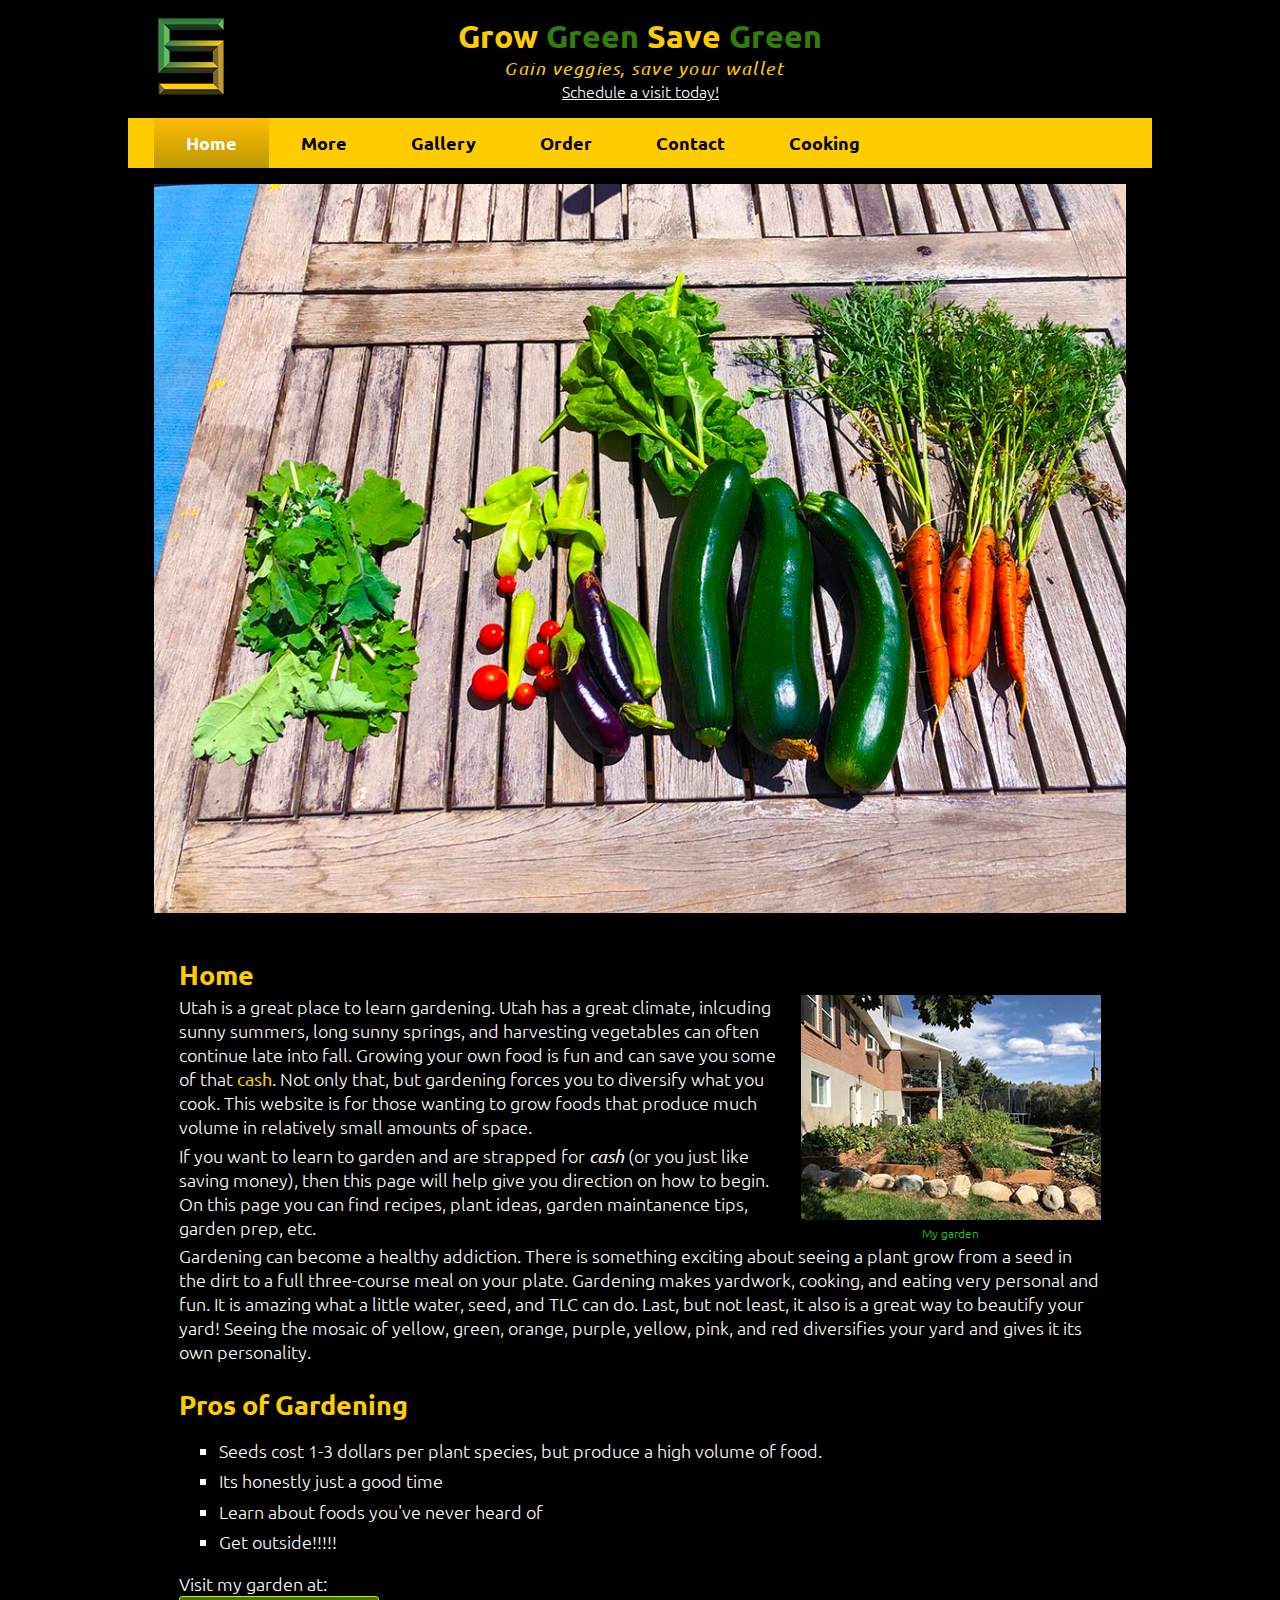
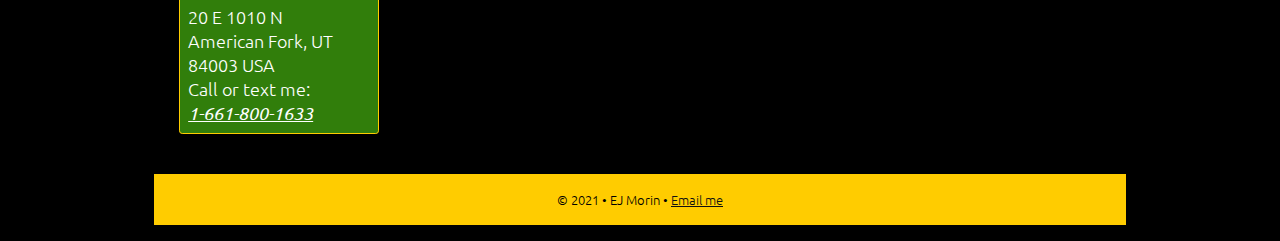
<file: index.html>
<!DOCTYPE html>
<html lang="en">
    <head>
        <title>grow Green, Save Green</title>
        <link rel="stylesheet" href="gardening.css" media="all">
        <meta name="viewport" content="width=device-width, initial-scale=1">
        <meta charset="UTF-8">
        <meta name="description" content="Gardening Done Your Way: Home">
        <meta name="author" content="EJ Morin"> 
        <link rel="preconnect" href="https://fonts.googleapis.com">
        <link rel="icon" type="image/x-icon" href="favicon-16x16.png">
<link rel="preconnect" href="https://fonts.gstatic.com" crossorigin>
<link href="https://fonts.googleapis.com/css2?family=Ubuntu:wght@300;700&display=swap" rel="stylesheet">
    </head>
<body>
    <!-- start of the page header-->
    <header>
        <img src="GardenLogoSmall.png" alt="site logo" width= "100" height="85">
        <div>
            <h1>Grow <strong>Green</strong> Save <strong>Green</strong></h1>
            <p>Gain veggies, save your wallet</p>
        <a href="#contactme" class="contactme">Schedule a visit today!</a>
        </div>
    </header>
    <!-- start of the page navigation-->
    <nav>
        <ul>
            <li class="active"><a href="index.html">Home</a>
            </li>
            <li><a href="about.html">More</a></li>
            <li><a href="gallery.html">Gallery</a></li>
            <li><a href="form.html">Order</a></li>
            <li><a href="contact.html">Contact</a></li>
            <li><a href="cooking.html">Cooking</a></li>
        </ul>
    </nav>
    <main>

        <figure class="collage">
        <img src="heroImage.jpg" alt="collage of veggies" width="1024" height="764">
    
        </figure>
        <main>
            <h2>Home</h2>
            <figure class="garden">
                <img src="images/gardenFull.jpg" alt="Picture of my garden">
                <figcaption>My garden</figcaption>
            </figure>
            <p>
                Utah is a great place to learn gardening. Utah has a great climate, inlcuding sunny summers, 
                long sunny springs, and harvesting vegetables can often continue late into fall. Growing your 
                own food is fun and can save you some of that <strong>cash</strong>. Not only that, but gardening forces you to
                diversify what you cook. This website is for those wanting to grow foods that produce much 
                volume in relatively small amounts of space. 
            </p>
            <p>
                If you want to learn to garden and are strapped for <em>cash</em> (or you just like saving money),
                then this page will help give you direction on how to begin. On this page you can find recipes, plant ideas,
                garden maintanence tips, garden prep, etc. 
            </p>
            <p> Gardening can become a healthy addiction. There is something exciting about seeing a plant grow from a seed in the dirt
                to a full three-course meal on your plate. Gardening makes yardwork, cooking, and eating very personal and fun. It is amazing 
                what a little water, seed, and TLC can do. Last, but not least, it also is a great way to beautify your yard! Seeing the mosaic
                of yellow, green, orange, purple, yellow, pink, and red diversifies your yard and gives it its own personality. 

            </p>
            <h2>Pros of Gardening</h2>
                <ul>
                    <li>Seeds cost 1-3 dollars per plant species, but produce a high volume of food.
                         </li>
                    <li>
                    Its honestly just a good time
                    </li>  
                    <li>Learn about foods you've never heard of</li>
                    <li>Get outside!!!!!</li>
                </ul>
                Visit my garden at:<br>
                <address>
                20 E 1010 N<br>
                American Fork, UT 84003 USA <br>
                Call or text me:<a href="tel:6618001633"><br>1-661-800-1633</a>
                </address><br>
        </main>
        <!-- start of the page footer-->
        <footer>
            &copy; 2021 &bull; EJ Morin &bull; <a href="mailto:10552716@my.uvu.edu">Email me</a><br>
        </footer>

        
    </body>
</html>
</file>
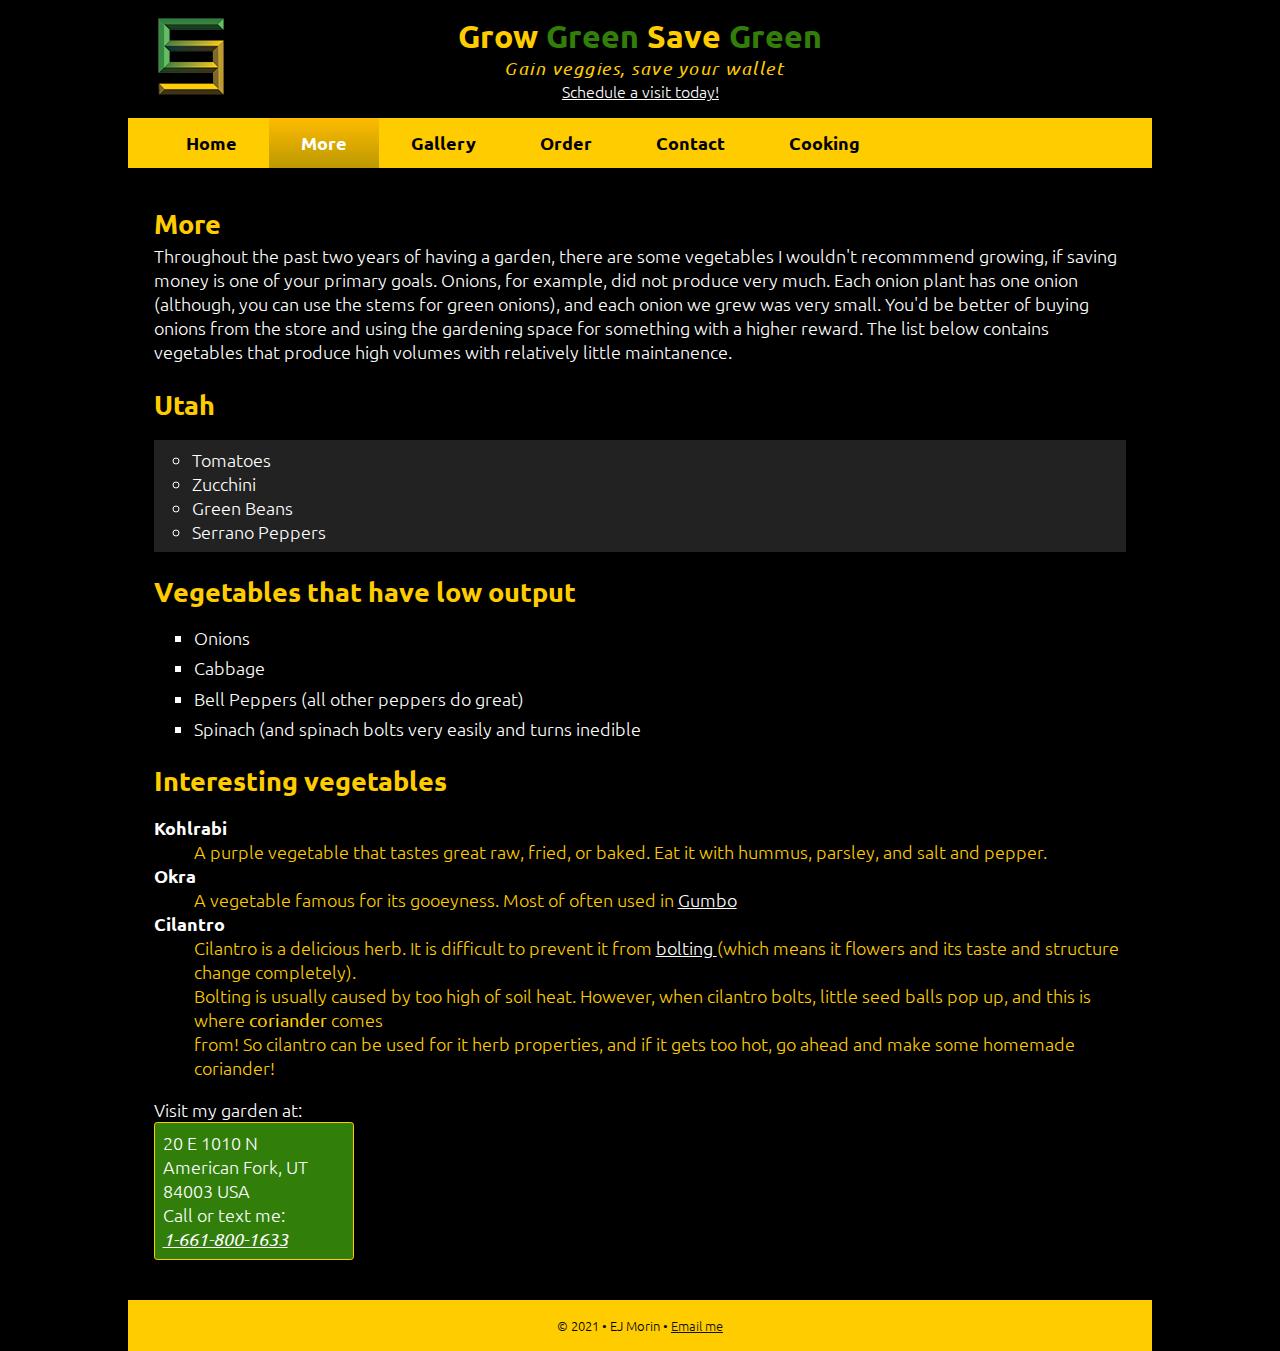
<file: about.html>
<!DOCTYPE html>
<html lang="en">
    <head>
        <title>grow Green, Save Green</title>
        <link rel="stylesheet" href="gardening.css" media="all">
        <meta name="viewport" content="width=device-width, initial-scale=1">
        <meta charset="UTF-8">
        <meta name="description" content="Gardening Done Your Way: Home">
        <meta name="author" content="EJ Morin"> 
        <link rel="preconnect" href="https://fonts.googleapis.com">
        <link rel="icon" type="image/x-icon" href="favicon-16x16.png">
<link rel="preconnect" href="https://fonts.gstatic.com" crossorigin>
<link href="https://fonts.googleapis.com/css2?family=Ubuntu:wght@300;700&display=swap" rel="stylesheet">
    </head>
<body>
    <!-- start of the page header-->
    <header>
        <img src="GardenLogoSmall.png" alt="site logo" width= "100" height="85">
        <div>
            <h1>Grow <strong>Green</strong> Save <strong>Green</strong></h1>
            <p>Gain veggies, save your wallet</p>
        <a href="#contactme" class="contactme">Schedule a visit today!</a>
        </div>
    </header>
        <!-- start of the page navigation-->
        <nav>
            <ul>
                <li><a href="index.html">Home</a>
                </li>
                <li class="active"><a href="about.html">More</a></li>
                <li><a href="gallery.html">Gallery</a></li>
                <li><a href="form.html">Order</a></li>
                <li><a href="contact.html">Contact</a></li>
                <li><a href="cooking.html">Cooking</a></li>
            </ul>
        </nav>
        <!-- start of main-->
        <main>
            <h2>More</h2>
            <p> Throughout the past two years of having a garden, there are some vegetables
            I wouldn't recommmend growing, if saving money is one of your primary goals. Onions,
            for example, did not produce very much. Each onion plant has one onion (although, you
            can use the stems for green onions), and each onion we grew was very small. You'd be
            better of buying onions from the store and using the gardening space for something with
            a higher reward. The list below contains vegetables that produce high volumes with relatively
            little maintanence. 
            </p>
            <h2>Utah</h2>
            <ol>
                <li>Tomatoes</li>
                <li>Zucchini</li>
                <li>Green Beans</li>
                <li>Serrano Peppers</li>
            </ol>

            <h2>Vegetables that have low output</h2>
            <ul>
                <li>Onions</li>
                <li>Cabbage</li>
                <li>Bell Peppers (all other peppers do great)</li>
                <li>Spinach (and spinach bolts very easily and turns inedible</li>
            </ul>

            <h2>Interesting vegetables</h2>

            <dl>
                <dt>Kohlrabi</dt>
                <dd>A purple vegetable that tastes great raw, fried, or baked. Eat it with hummus, parsley, and salt and pepper.</dd>
                <dt>Okra</dt>
                <dd>A vegetable famous for its gooeyness. Most of often used in <a href="https://en.wikipedia.org/wiki/Gumbo" target="_blank" rel="noopener">Gumbo</a></dd>
                <dt>Cilantro</dt>
                <dd>Cilantro is a delicious herb. It is difficult to prevent it 
                    from <a href="https://en.wikipedia.org/wiki/Bolting_(horticulture)" target="_blank" rel="noopener"> 
                    bolting </a> (which means it flowers and its taste and structure change completely). <br> Bolting 
                    is usually caused by too high of soil heat. However, when cilantro bolts, little seed balls pop up, 
                    and this is where <strong>coriander</strong> comes <br> from! So cilantro can be used for it herb properties, 
                    and if it gets too hot, go ahead and make some homemade coriander!
                </dd>
            </dl>
        
                Visit my garden at:<br>
                <address>
                20 E 1010 N<br>
                American Fork, UT 84003 USA <br>
                Call or text me:<a href="tel:6618001633"><br>1-661-800-1633</a>
                </address><br>
        </main>
        <!-- start of the page footer-->
        <footer>
            <a id="contactme">&copy;</a> 2021 &bull; EJ Morin &bull; <a href="mailto:10552716@my.uvu.edu">Email me</a><br>
        </footer> 
    </body>
</html>
</file>
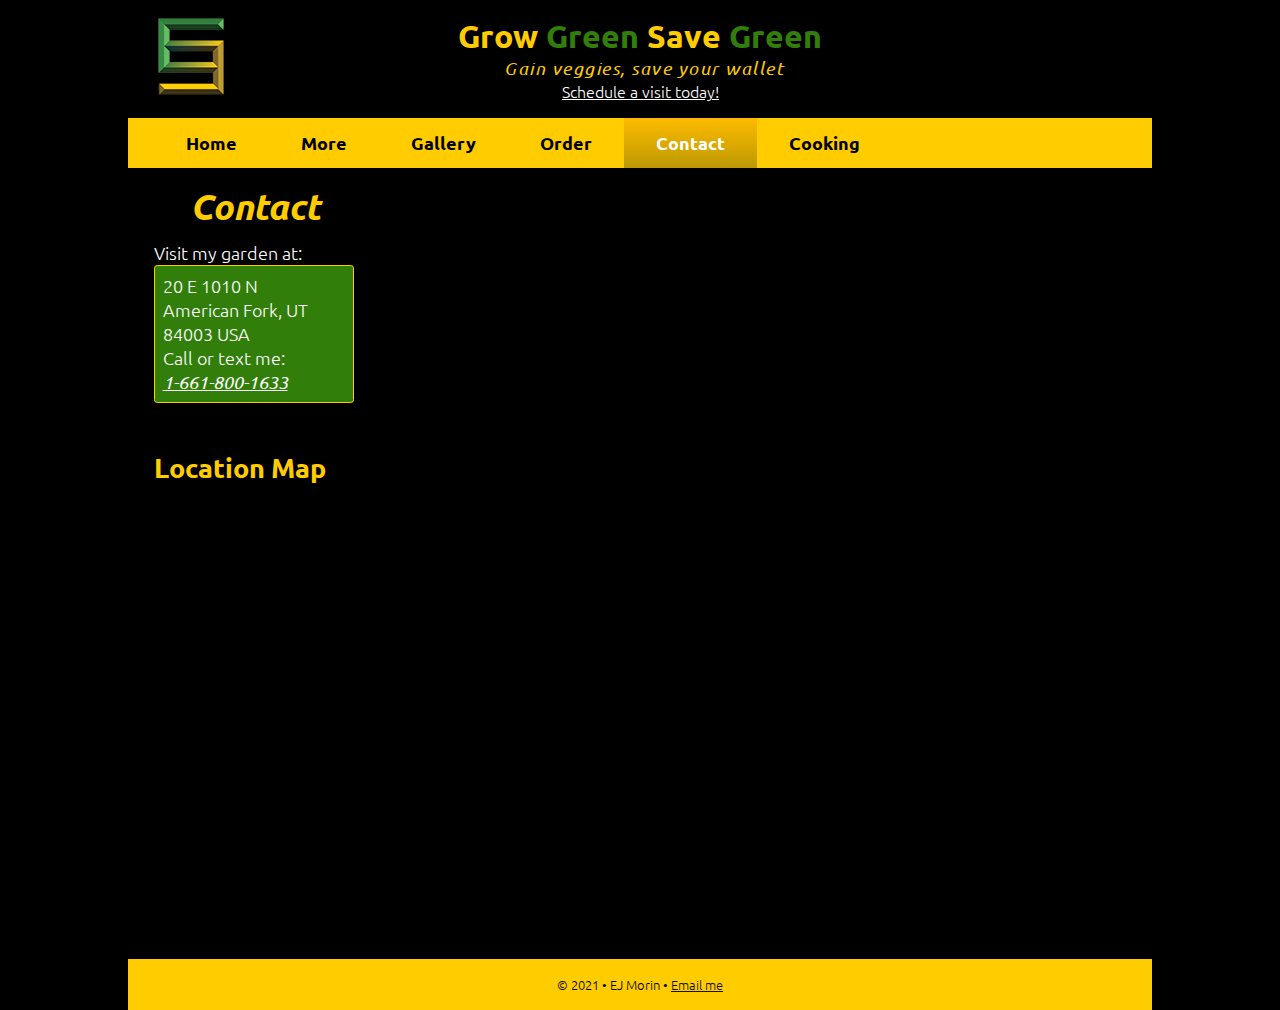
<file: contact.html>
<!DOCTYPE html>
<html lang="en">
    <head>
        <title>grow Green, Save Green</title>
        <link rel="stylesheet" href="gardening.css" media="all">
        <meta name="viewport" content="width=device-width, initial-scale=1">
        <meta charset="UTF-8">
        <meta name="description" content="Gardening Done Your Way: Home">
        <meta name="author" content="EJ Morin"> 
        <link rel="preconnect" href="https://fonts.googleapis.com">
        <link rel="icon" type="image/x-icon" href="favicon-16x16.png">
<link rel="preconnect" href="https://fonts.gstatic.com" crossorigin>
<link href="https://fonts.googleapis.com/css2?family=Ubuntu:wght@300;700&display=swap" rel="stylesheet">
    </head>
<body>
    <!-- start of the page header-->
    <header>
        <img src="GardenLogoSmall.png" alt="site logo" width= "100" height="85">
        <div>
            <h1>Grow <strong>Green</strong> Save <strong>Green</strong></h1>
            <p>Gain veggies, save your wallet</p>
        <a href="#contactme" class="contactme">Schedule a visit today!</a>
        </div>
    </header>
        <!-- start of the page navigation-->
        <nav>
            <ul>
                <li><a href="index.html">Home</a>
                </li>
                <li><a href="about.html">More</a></li>
                <li><a href="gallery.html">Gallery</a></li>
                <li><a href="form.html">Order</a></li>
                <li class="active"><a href="contact.html">Contact</a></li>
                <li><a href="cooking.html">Cooking</a></li>
            </ul>
        </nav>
        <!-- start of main-->
        <main>
        <div class="addressBox">
        <h1>Contact</h1>
        Visit my garden at:<br>
        <address>
        20 E 1010 N<br>
        American Fork, UT 84003 USA <br>
        Call or text me:<a href="tel:6618001633"><br>1-661-800-1633</a>
        </address><br>
        </div>

        <h2>Location Map</h2>
        <iframe class="gardenMap" src="https://www.google.com/maps/embed?pb=!1m18!1m12!1m3!1d3050.5492946077925!2d-111.58420928497402!3d40.13004658094946!2m3!1f0!2f0!3f0!3m2!1i1024!2i768!4f13.1!3m3!1m2!1s0x874dbc2d8da93c4b%3A0xd06ef6a60553631d!2s265%20W%20Maple%20St%2C%20Mapleton%2C%20UT%2084664!5e0!3m2!1sen!2sus!4v1638928966770!5m2!1sen!2sus" width="100%" height="450" style="border:0;" allowfullscreen="" loading="lazy"></iframe>
        </main>
        <!-- start of the page footer-->
        <footer>
            <a id="contactme">&copy;</a> 2021 &bull; EJ Morin &bull; <a href="mailto:10552716@my.uvu.edu">Email me</a><br>
        </footer> 
    </body>
</html>
</file>
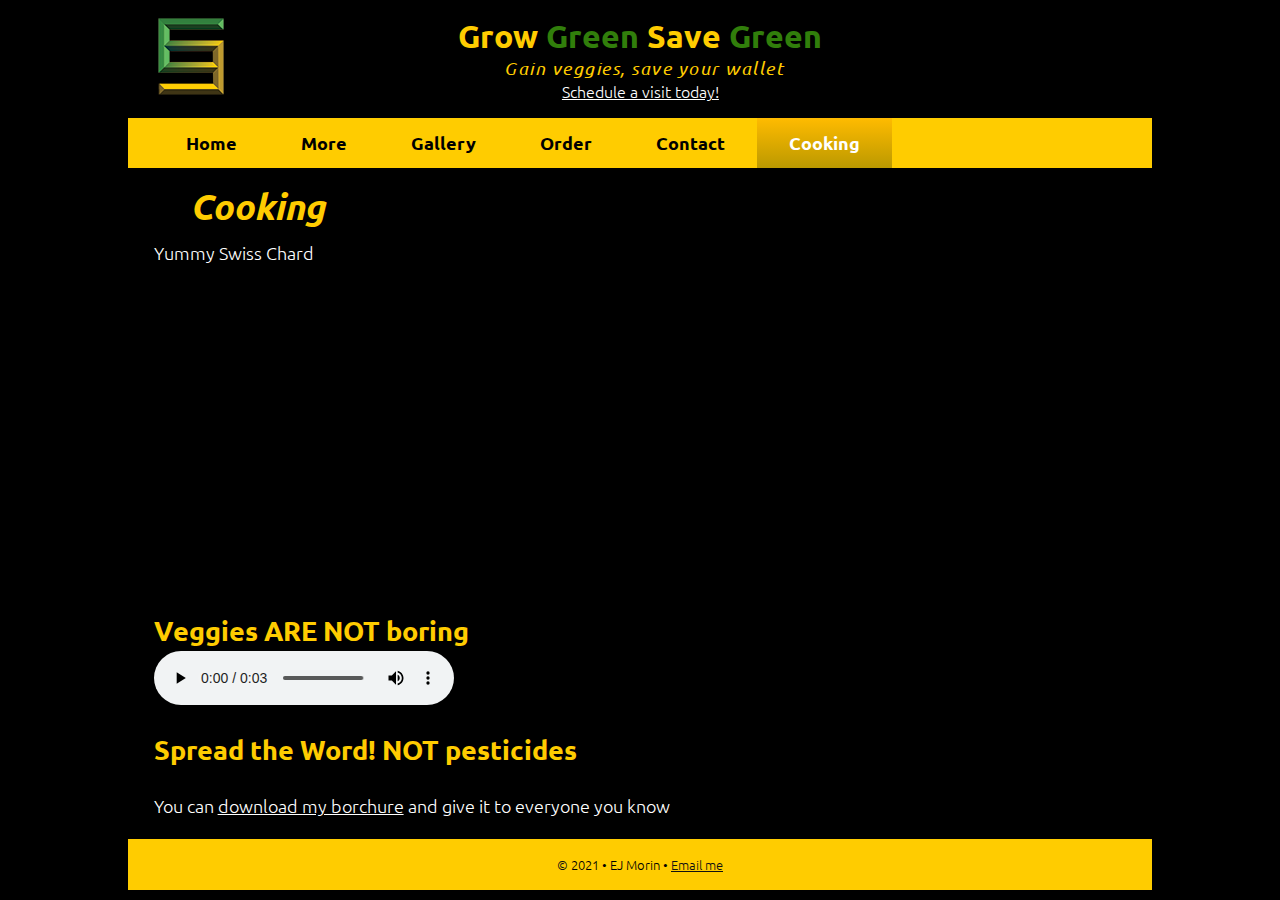
<file: cooking.html>
<!DOCTYPE html>
<html lang="en">
    <head>
        <title>grow Green, Save Green</title>
        <link rel="stylesheet" href="gardening.css" media="all">
        <meta name="viewport" content="width=device-width, initial-scale=1">
        <meta charset="UTF-8">
        <meta name="description" content="Gardening Done Your Way: Home">
        <meta name="author" content="EJ Morin"> 
        <link rel="preconnect" href="https://fonts.googleapis.com">
        <link rel="icon" type="image/x-icon" href="favicon-16x16.png">
<link rel="preconnect" href="https://fonts.gstatic.com" crossorigin>
<link href="https://fonts.googleapis.com/css2?family=Ubuntu:wght@300;700&display=swap" rel="stylesheet">
    </head>
<body>
    <!-- start of the page header-->
    <header>
        <img src="GardenLogoSmall.png" alt="site logo" width= "100" height="85">
        <div>
            <h1>Grow <strong>Green</strong> Save <strong>Green</strong></h1>
            <p>Gain veggies, save your wallet</p>
        <a href="#contactme" class="contactme">Schedule a visit today!</a>
        </div>
    </header>
        <!-- start of the page navigation-->
        <nav>
            <ul>
                <li><a href="index.html">Home</a>
                </li>
                <li><a href="about.html">More</a></li>
                <li><a href="gallery.html">Gallery</a></li>
                <li><a href="form.html">Order</a></li>
                <li><a href="contact.html">Contact</a></li>
                <li  class="active"><a href="cooking.html">Cooking</a></li>
            </ul>
        </nav>
        <!-- start of main-->
        <main>
        <h1>Cooking</h1>
        <p>Yummy Swiss Chard</p>
        <iframe width="100%" height="315" src="https://www.youtube.com/embed/zorhWyhVRUA" title="YouTube video player" frameborder="0" allow="accelerometer; autoplay; clipboard-write; encrypted-media; gyroscope; picture-in-picture" allowfullscreen></iframe>
        <h2>Veggies ARE NOT boring</h2>
        <audio controls>
            <source src="endlessPossibilities.mp3" type="audio/ogg">
            <source src="endlessPossibilities.mp3" type="audio/mpeg">
            Get a real browser, veggie hater!
        </audio>
        <br>
        <h2>Spread the Word! NOT pesticides</h2>
        <br>
        <p>You can <a href="brochureGarden.pdf" target="_blank">download my borchure</a> and give it to everyone you know</p>
        </main>
        <!-- start of the page footer-->
        <footer>
            <a id="contactme">&copy;</a> 2021 &bull; EJ Morin &bull; <a href="mailto:10552716@my.uvu.edu">Email me</a><br>
        </footer> 
    </body>
</html>
</file>
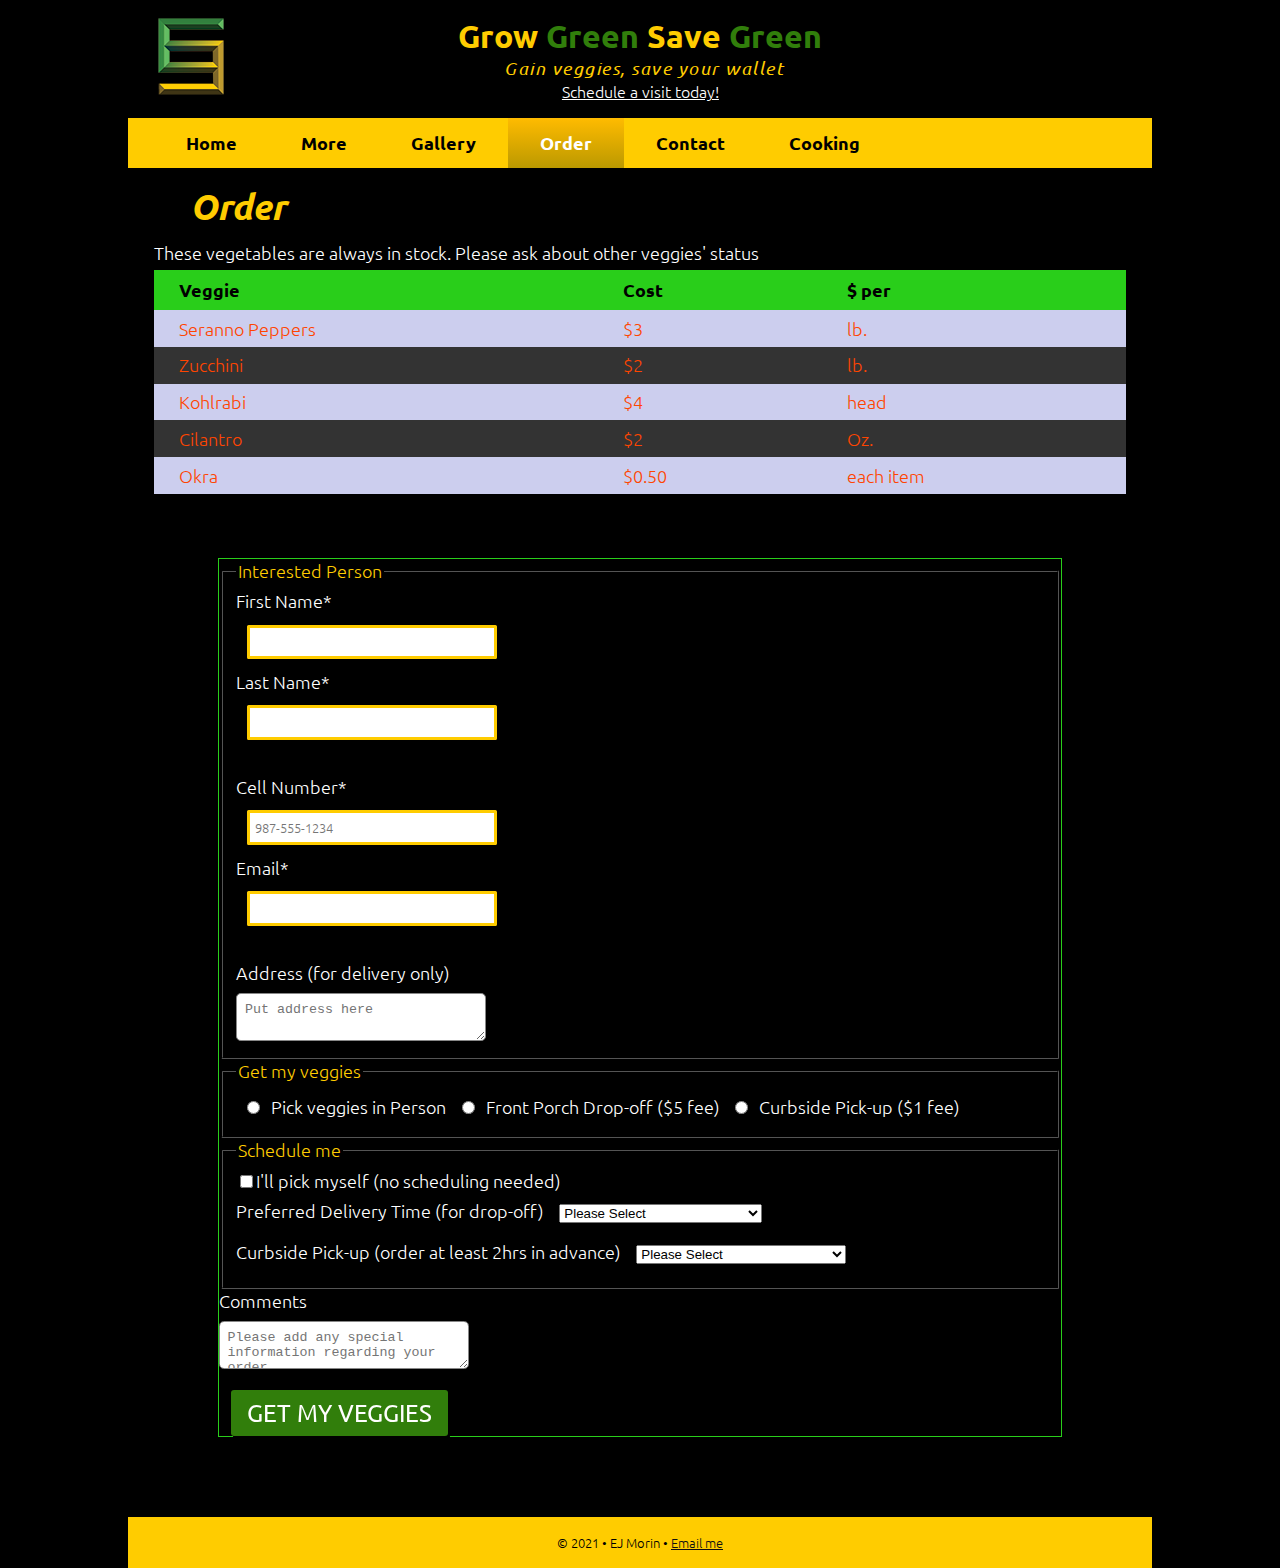
<file: form.html>
<!DOCTYPE html>
<html lang="en">
    <head>
        <title>grow Green, Save Green</title>
        <link rel="stylesheet" href="gardening.css" media="all">
        <meta name="viewport" content="width=device-width, initial-scale=1">
        <meta charset="UTF-8">
        <meta name="description" content="Gardening Done Your Way: Home">
        <meta name="author" content="EJ Morin"> 
        <link rel="preconnect" href="https://fonts.googleapis.com">
        <link rel="icon" type="image/x-icon" href="favicon-16x16.png">
<link rel="preconnect" href="https://fonts.gstatic.com" crossorigin>
<link href="https://fonts.googleapis.com/css2?family=Ubuntu:wght@300;700&display=swap" rel="stylesheet">
    </head>
<body>
    <!-- start of the page header-->
    <header>
        <img src="GardenLogoSmall.png" alt="site logo" width= "100" height="85">
        <div>
            <h1>Grow <strong>Green</strong> Save <strong>Green</strong></h1>
            <p>Gain veggies, save your wallet</p>
        <a href="#contactme" class="contactme">Schedule a visit today!</a>
        </div>
    </header>
    <!-- start of the page navigation-->
    <nav>
        <ul>
            <li><a href="index.html">Home</a>
            </li>
            <li><a href="about.html">More</a></li>
            <li><a href="gallery.html">Gallery</a></li>
            <li class="active"><a href="form.html">Order</a></li>
            <li><a href="contact.html">Contact</a></li>
            <li><a href="cooking.html">Cooking</a></li>
        </ul>
    </nav>
    <!-- end of the main navigation-->
    <!-- start the page main -->
    <main>
        <h1>Order</h1>

        <p>These vegetables are always in stock. Please ask about other veggies' status</p>
        
        <table class="veggiesTable">
            <tr>
                <th>Veggie</th><th>Cost</th><th>$ per</th>
            </tr>
            <tr>
                <td>Seranno Peppers</td><td>$3</td><td>lb.</td>
            </tr>
            <tr>
                <td>Zucchini</td><td>$2</td><td>lb.</td>
            </tr>
            <tr>
                <td>Kohlrabi</td><td>$4</td><td>head</td>
            </tr>
            <tr>
                <td>Cilantro</td><td>$2</td><td>Oz.</td>
            </tr>
            <tr>
                <td>Okra</td><td>$0.50</td><td>each item</td>
            </tr>
        </table>
   
        <form method="get" class="myForm" action="thanks.html">
        
        <fieldset>
            <legend>Interested Person</legend>
                <label>First Name*<input type="text" name="fname" required></label>
                <label>Last Name*<input type="text" name="lname" required></label>
                <br>
                <label>Cell Number*<input type="tel" name="phone" required placeholder="987-555-1234"></label>
                <label>Email*<input type="email" name="email" required></label>
                <br>
                <label>Address (for delivery only)<br>
                <textarea name="address" placeholder="Put address here"></textarea>
                </label>
        </fieldset>

        <fieldset>
        <legend>Get my veggies</legend> 
            <label><input type="radio" name="method" value="Pick-up">Pick veggies in Person</label>
            <label><input type="radio" name="method" value="Front-Porch">Front Porch Drop-off ($5 fee)</label>
            <label><input type="radio" name="method" value="Curbside">Curbside Pick-up ($1 fee)</label>
        </fieldset>

        <fieldset>
        <legend>Schedule me</legend> 
            <label><input type="checkbox" name="porch" value="chosen">I'll pick myself (no scheduling needed)</label>
            <br>
            <label>Preferred Delivery Time (for drop-off)
                <select name="time">
                <option value="none">Please Select</option>
                <option value="morning">Between 7:00am and 11:00am</option>
                <option value="noon">Between 11:00am and 2:00pm</option>
                <option value="afternoon">Between 2:00pm and 5:00pm</option>
                <option value="evening">Between 5:00pm and 8:00pm</option>
                </select>
            </label>
            <br>
            <label>Curbside Pick-up (order at least 2hrs in advance)
            <select name="time">
            <option value="none">Please Select</option>
            <option value="9:00am and 10:00am">Between 9:00am and 10:00am</option>
            <option value="10:00am and 11:00am">Between 10:00am and 11:00am</option>
            <option value="11:00am and noon">Between 11:00am and noon</option>
            <option value="noon and 1:00pm">Between noon and 1:00pm</option>
            <option value="1:00pm and 2:00pm">Between 1:00pm and 2:00pm</option>
            <option value="2:00pm and 3:00pm">Between 2:00pm and 3:00pm</option>
            <option value="3:00pm and 4:00pm">Between 3:00pm and 4:00pm</option>
            <option value="4:00pm and 5:00pm">Between 4:00pm and 5:00pm</option>
            </select>
            </label>
        </fieldset>

        <label>Comments <br>
            <textarea name="comments" placeholder="Please add any special information regarding your order"></textarea>
        </label>


        <br>
        <input type="submit" value="GET MY VEGGIES">    
        </form>
    </main>
        <!-- start of the page footer-->
        <footer>
            &copy; 2021 &bull; EJ Morin &bull; <a href="mailto:10552716@my.uvu.edu">Email me</a><br>
        </footer>

        
    </body>
</html>
</file>
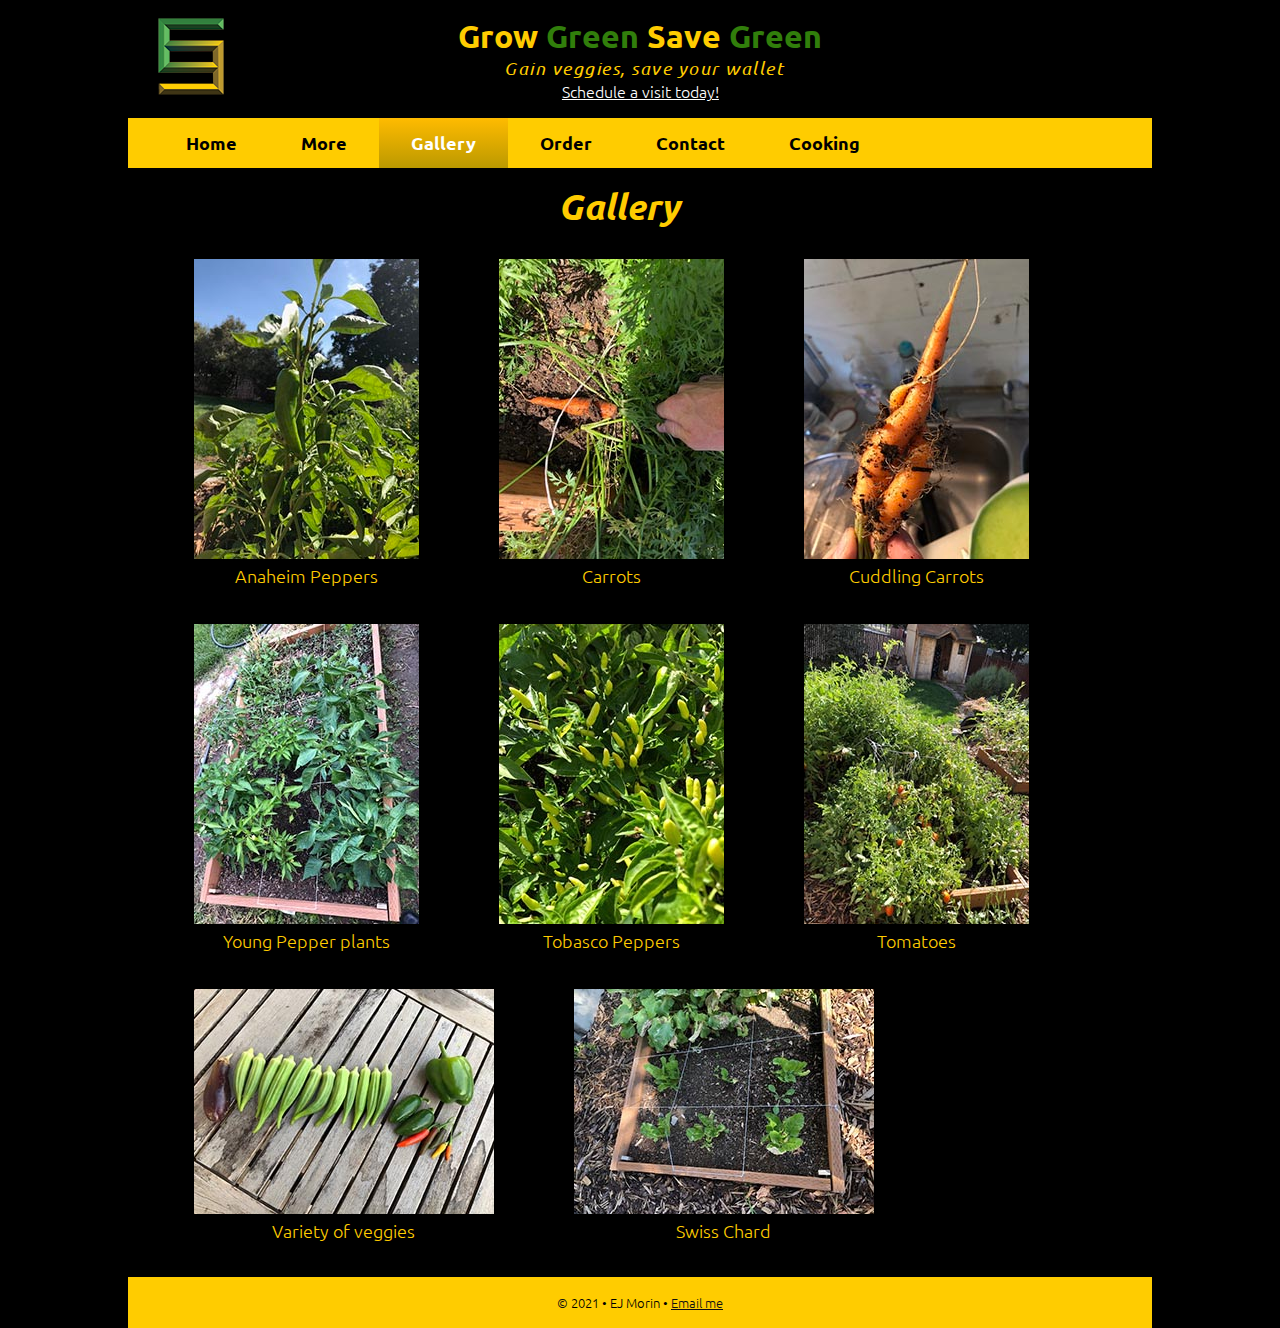
<file: gallery.html>
<!DOCTYPE html>
<html lang="en">
    <head>
        <title>grow Green, Save Green</title>
        <link rel="stylesheet" href="gardening.css" media="all">
        <meta name="viewport" content="width=device-width, initial-scale=1">
        <meta charset="UTF-8">
        <meta name="description" content="Gardening Done Your Way: Home">
        <meta name="author" content="EJ Morin"> 
        <link rel="preconnect" href="https://fonts.googleapis.com">
        <link rel="icon" type="image/x-icon" href="favicon-16x16.png">
<link rel="preconnect" href="https://fonts.gstatic.com" crossorigin>
<link href="https://fonts.googleapis.com/css2?family=Ubuntu:wght@300;700&display=swap" rel="stylesheet">
    </head>
<body>
    <!-- start of the page header-->
    <header>
        <img src="GardenLogoSmall.png" alt="site logo" width= "100" height="85">
        <div>
            <h1>Grow <strong>Green</strong> Save <strong>Green</strong></h1>
            <p>Gain veggies, save your wallet</p>
        <a href="#contactme" class="contactme">Schedule a visit today!</a>
        </div>
    </header>
    <!-- start of the page navigation-->
    <nav>
        <ul>
            <li><a href="index.html">Home</a>
            </li>
            <li><a href="about.html">More</a></li>
            <li  class="active"><a href="gallery.html">Gallery</a></li>
            <li><a href="form.html">Order</a></li>
            <li><a href="contact.html">Contact</a></li>
            <li><a href="cooking.html">Cooking</a></li>
        </ul>
    </nav>
    <main>
        <h1 id="photoHeader">Gallery</h1>
        <div class="gallery">
            <figure>
                <img src="images/anaheim_peppers.jpg" alt="Anaheim Peppers"
                width="225" height="300" loading="lazy">
                <figcaption>
                    Anaheim Peppers
                </figcaption>
            </figure>
            
            <figure>
                <img src="images/carrots.jpg" alt="carrots" width="225" height="300" loading="lazy">
                <figcaption>Carrots
                </figcaption>
            </figure>

            <figure>
                <img src="images/cuddling_carrots.jpg" alt="Cuddling Carrots" width="225" height="300" loading="lazy">
                <figcaption>Cuddling Carrots</figcaption>
            </figure>
    
            

            <figure>
                <img src="images/young_peppers.jpg" alt="Young pepper plants" width="225" height="300" loading="lazy">
                <figcaption>Young Pepper plants</figcaption>
            </figure>

            <figure>
                <img src="images/tobasco.jpg" alt="Tobasco Peppers" width="225" height="300" loading="lazy">
                <figcaption>Tobasco Peppers</figcaption>
            </figure>

            <figure>
                <img src="images/tomatoes.jpg" alt="Tomatoes" width="225" height="300" loading="lazy">
                <figcaption>Tomatoes</figcaption>
            </figure>

            <figure>
                <img src="images/variety.jpg" alt="A variety of veggies" width="300" height="225" loading="lazy">
                <figcaption>Variety of veggies</figcaption>
            </figure>

            <figure>
                <img src="images/swiss_chard.jpg" alt="Swiss Chard" width="300" height="225" loading="lazy">
                <figcaption>Swiss Chard</figcaption>
            </figure>
        
        </div>
        <!-- end of the gallery-->
    </main>
    <footer>
        <a id="contactme">&copy;</a> 2021 &bull; EJ Morin &bull; <a href="mailto:10552716@my.uvu.edu">Email me</a><br>
    </footer>
</body>
</html>
</file>
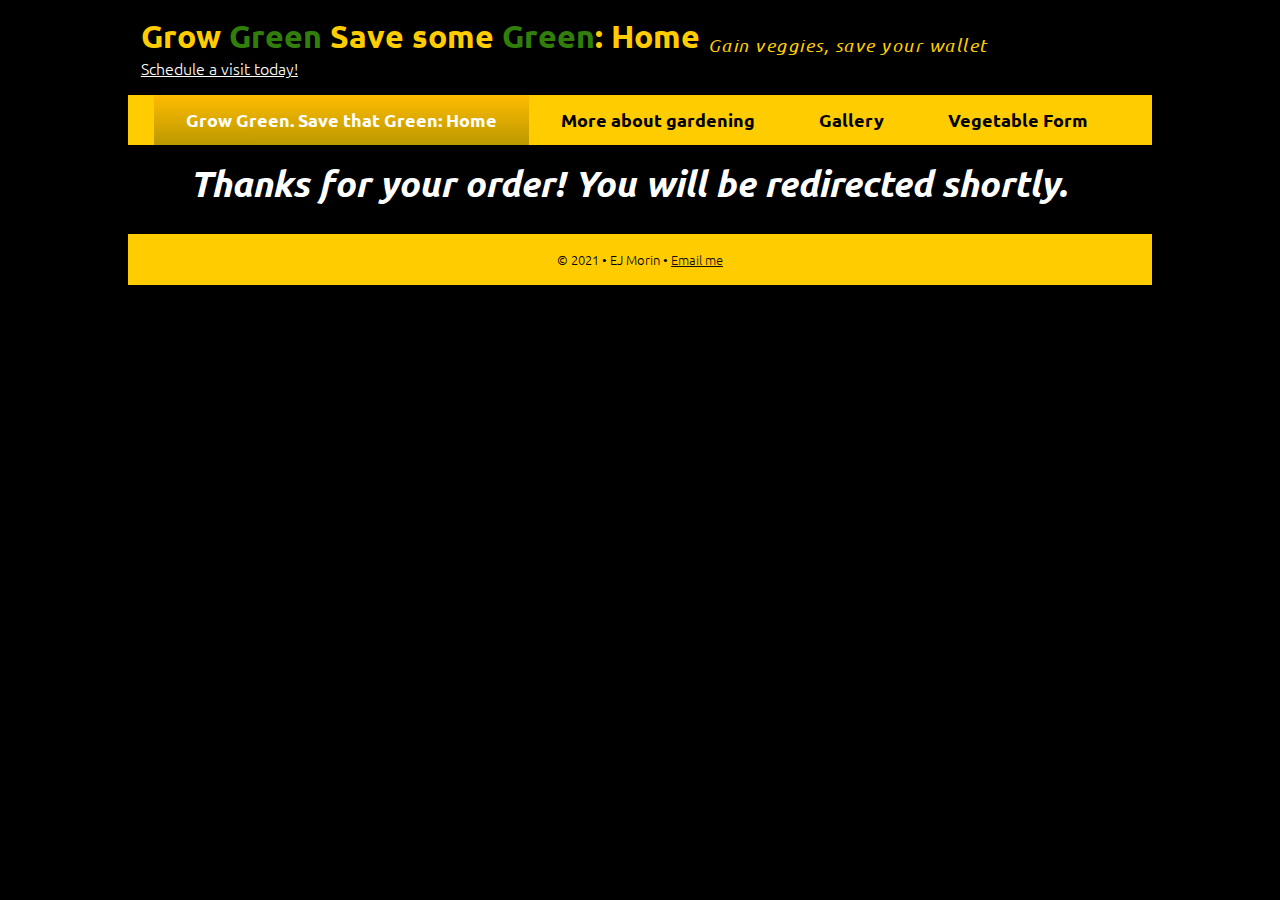
<file: thanks.html>
<!DOCTYPE html>
<html lang="en">
    <head>
        <title>grow Green, Save some Green: Home</title>
        <link rel="stylesheet" href="gardening.css" media="all">
        <meta name="viewport" content="width=device-width, initial-scale=1">
        <meta charset="UTF-8">
        <meta name="description" content="Gardening Done Your Way: Home">
        <meta name="author" content="EJ Morin"> 
        <link rel="preconnect" href="https://fonts.googleapis.com">
<link rel="preconnect" href="https://fonts.gstatic.com" crossorigin>
<link href="https://fonts.googleapis.com/css2?family=Ubuntu:wght@300;700&display=swap" rel="stylesheet">
<meta http-equiv="refresh" content="5; URL=index.html">
    </head>
    <body>
       <!-- start of the page header-->
       <header>
        <h1>Grow <strong>Green</strong> Save some <strong>Green</strong>: Home</h1>
        <p>Gain veggies, save your wallet</p>
        <a href="#contactme" class="contactme">Schedule a visit today!</a>
    </header>
    <!-- start of the page navigation-->
    <nav>
        <ul>
            <li class="active"><a href="index.html">Grow Green. Save that Green: Home</a>
            </li>
            <li><a href="about.html">More about gardening</a></li>
            <li><a href="gallery.html">Gallery</a></li>
            <li><a href="form.html">Vegetable Form</a></li>
        </ul>
    </nav>
    <main>
        <h1 id="redirect">Thanks for your order! You will be redirected shortly.</h1>
    </main>
        <!-- start of the page footer-->
        <footer>
            &copy; 2021 &bull; EJ Morin &bull; <a href="mailto:10552716@my.uvu.edu">Email me</a><br>
        </footer>

        
    </body>
</html>
</file>
<file: gardening.css>
* {box-sizing: border-box;}

body {
    font-family: 'Ubuntu', sans-serif;
    font-size: 16px;
    font-weight: 300;
    margin: 0;
    background-color: #000;
    
}

/* Header here */

header {
    padding: 1rem 2vw;
    text-align: center;
    display: flex;
    flex-wrap: wrap;
    align-items: flex-end;
    justify-content: left;
    padding: 1rem 1vw;
    
}

header div {
    padding-left: 17vw;
    
}

header strong {
    color: #317E0B ;
}

header h1 {
    margin: 0;
    color: #FFCC00;
}

header p {
    margin: 0;
    color: #FFCC00;
    letter-spacing: 1.5px;
    font-style: italic;
    font-size: large;
    padding: 0 0 0 .5rem;
}

.contactme {
    color: #fff;
}

/*small screens*/
@media only screen and (max-width: 600px) {
    header {
        display: flex;
        flex-direction: column;
        justify-content: center;
        align-items: center;
    }
    nav ul {
        margin: 0;
        padding: 0 2vw;
        list-style-type: none;
    }
    nav a {
        display: block;
        padding: .8rem;
        text-decoration: none;
        text-transform: capitalize;
        font-weight: 700;
        text-align: center;
        border-bottom: solid 1px #fc0;
        color: #fff;
    }

    nav .active a {
        background-color: #317E0B;
        color: #fc0;
        background-image: linear-gradient(to bottom, #317E0B, #64aF3F);
    }
} /* end of the media query*/

/*big screens*/
@media only screen and (min-width: 601px) {
/* nav */
nav {
    background-color: #fc0;
    text-align: center;
}

nav ul {
    list-style-type: none;
    padding: 0 2vw;
    margin: 0;
    display: flex;
}

#visitMe {
    text-align: center;
}


#photoHeader {
    text-align: center;
    margin-right: 5rem;
}


nav a {
    font-size: 1.1rem;
    text-decoration: none;
    color: #000;
    font-weight: 700;
    display: block;
    padding: .83rem 2rem;
    display: flex;
    justify-content: center;

}

nav li.active a {
    background-color:#105B09;
    color: #fff;
    transform: none;
    background-image: linear-gradient(to bottom, #fb0, #b90);
}

nav li.active a:hover {
        background-color:#105B09;
        color: #fff;
}

nav a:hover {
    color: #FFEE22;
    background-color: #539F2D;
}

    
    
} /* end of the media query*/

/* main */
.collage {
    width: 100%;
    margin: 0;
}  

.collage img {
    width: 100%;
    height: auto;
    
}
main {
    padding: 1rem 2vw;
    font-size: large;
    color: #fff;

}

main strong {
    color: #fc0;
}
main h1 {
    color: #b40412;

}

main h2 {
    color: #FFCC00;
    margin-bottom: .2rem;
}

main p {
    margin: 0 0 .3rem 0;
}

main ol {
    padding: .5rem 3vw;
    background-color: #222;
    font-size: large;
    list-style-type: circle;
}

main dl dt {
    color: #fff;
    font-weight: 700;
    font-size: large;
}

main dl dd {
    color: #FFCC00;
    font-size: .9rem;
    font-size: large;
}

main ul {
    list-style-type: square;
    font-size: large;
}

main ul li {
    line-height: 125%;
    margin-bottom: .5rem;
    font-size: .9rem;
    font-size: large;
}

main address {
    font-style: normal;
    background-color: #317E0B;
    padding: .5rem;
    width: 12.5rem;
    border: 1px solid #FFCC00;
    border-radius: .2rem;
}

main a:hover {
    color: #996644;
    
}
address a:hover {
    color: #D2CF8C
}

main a {
    color: #fff;

}

address a {
    color: #fff;
    font-style: italic;
}


/* footer */

footer {
    background-color: #FFCC00;
    text-align: center;
    padding: 1rem 0;
    font-size: .8rem;
    color: #000;
}

footer a {
    color: #111;
    clear:both;
}
/* home page img */

figure.garden {
    margin: 0 0 0 2%;
    float: right;
}

figure.garden img {
    width: 100%;
    height: auto;
}

figure.garden figcaption {
    text-align: center;
    font-size: .75rem;
    color:#29ce1a;
}

/* gallery images */

main h1 {
    margin: 0 0 .8rem 2.3rem;
    color:#FFCC00;
    font-style: italic;
}

div.gallery {
    display: flex;
    flex-wrap: wrap;
}

.gallery img:hover {
    box-shadow: 0px 0px 10px rgba(255,204,0,0.8);
}

div.gallery figcaption {
    text-align: center;
    color: #FFCC00;
}

/* form styling */
form legend {
    color: #FFCC00;
}

fieldset {
    border-color: #000;
    border-radius: .1rem;
}

form :required {
    border: solid 3px #FFCC00;
    padding: .3rem;
    width: 250px;
    border-radius: .1rem;
    font-family: 'Ubuntu', sans-serif;
    font-weight: 200;
}

form textarea {
    border: solid 1px #888;
    padding: .5rem;
    margin-top: .5rem;
    width: 250px;
    border-radius: .3rem;
}

form [type=text], form [type=tel], form [type=email], form select, form [type="radio"] {
    margin: .7rem .7rem;
}

form [type=text], form [type=tel], form [type=email] {
    display: flex;
    justify-content: left;
}

.myForm [type=submit] {
    background-color: #317E0B;
    border: none;
    padding: .5rem 1rem;
    border-radius: 3px;
    color: white;
    margin: 1rem 0 0 1vw;
    font-size: x-large;
    font-family: 'Ubuntu', sans-serif;
    box-shadow: 2px 3px black;
}

#redirect {
    color: #fff;
}

header , nav, main, footer {
    max-width: 64rem;
    margin: 0 auto;
}

form {
    border: solid 1px #29ce1a;
    margin: 4rem;
}

/* table */
table.veggiesTable {
    width: 100%;
    border-collapse: collapse;
    margin-bottom: 2rem;
}

table.veggiesTable th {
    background-color: #29ce1a;;
    color: black;
    padding: .5rem 2vw;
    text-align: left;
}

table.veggiesTable td {
    color: orangered;
    padding: .4rem 2vw;
}

table.veggiesTable tr:nth-child(even) {
    background-color: #ccceee;
}

table.veggiesTable tr:nth-child(odd) {
    background-color: #333;
}

table.veggiesTable tr:hover {
    background-color: #999;
    
}
</file>
